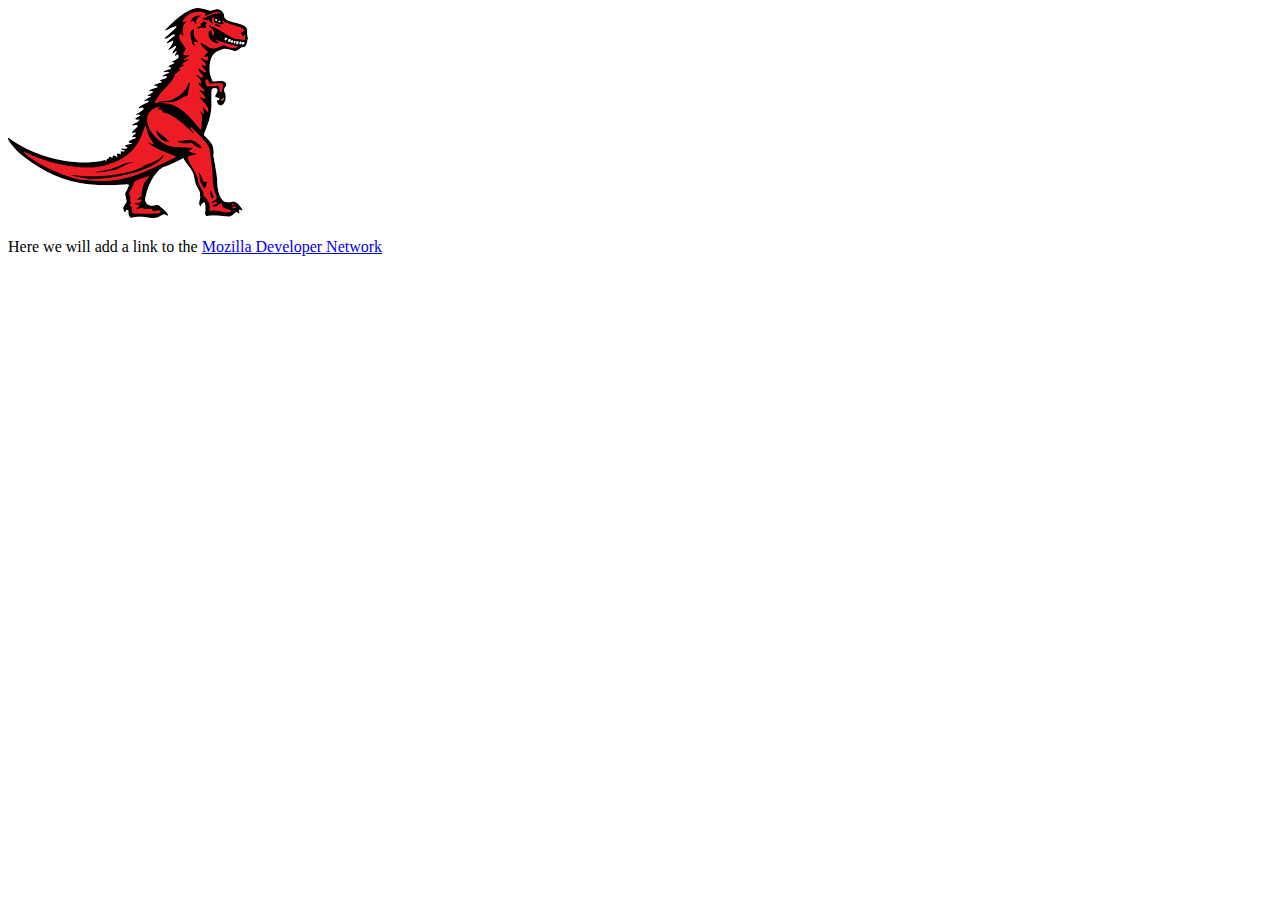
<file: DOMMOZPractice/index.html>
<!DOCTYPE html>
<html>
    <head>
        <meta charset="utf-8">
        <title>Simple DOM example</title>
    </head>
    <body>
        <section>
            <img src="dinosaur.png" alt="A red Tyrannosaurus Rex: A two legged dinosaur standing upright like a human, with small arms, and a large head with lots of sharp teeth.">
            <p>Here we will add a link to the <a href="https://www.mozilla.org/">Mozilla homepage</a></p>
        </section>
    <script src="scripts.js"></script>
    </body>
    
</html>
</file>
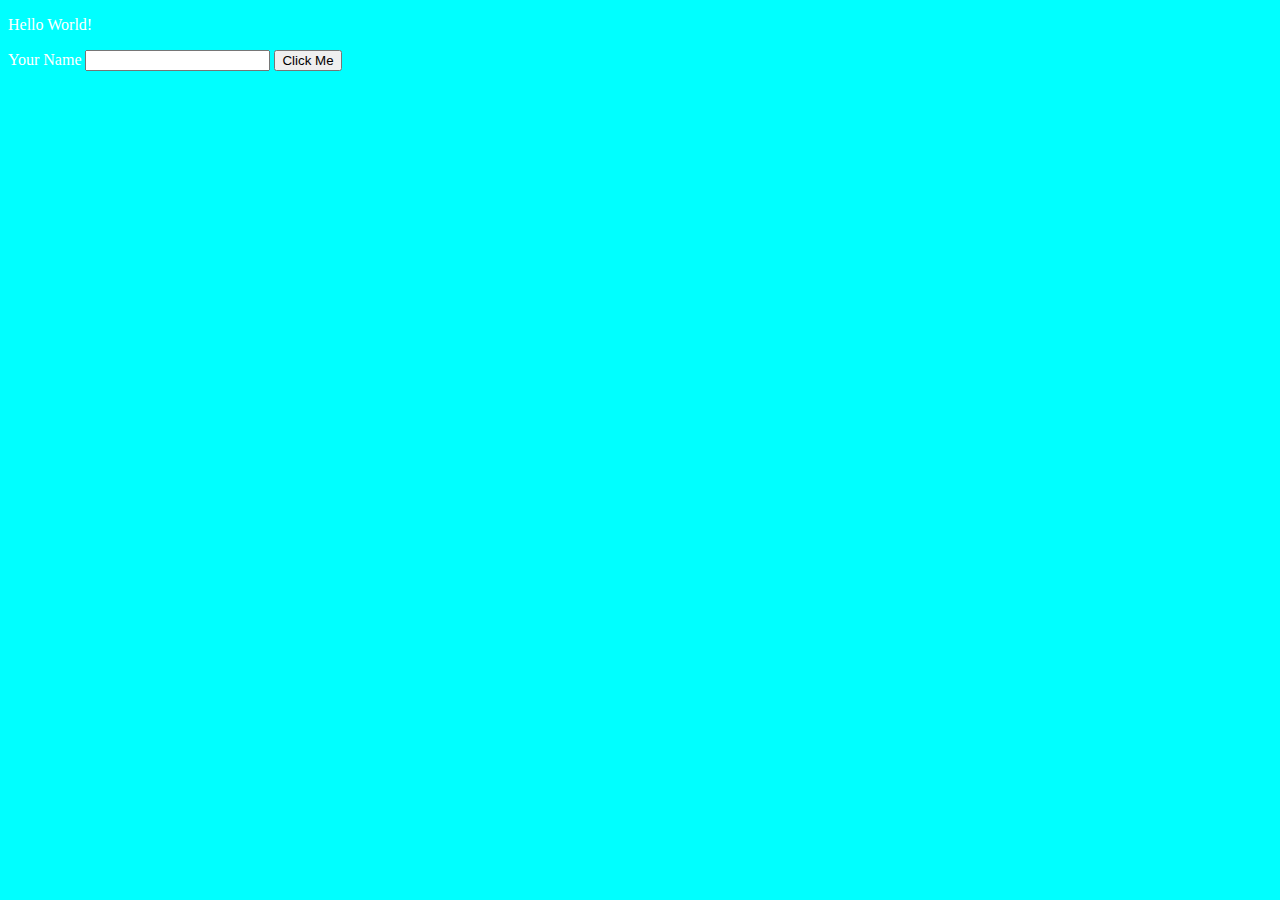
<file: DOMPractice/index.html>
<!DOCTYPE html>
<html lang="en">
<head>
    <meta charset="UTF-8">
    <meta name="viewport" content="width=device-width, initial-scale=1.0">
    <meta http-equiv="X-UA-Compatible" content="ie=edge">
    <title>DOM Starter Kit</title>
    
</head>
<style>
html {
    background-color: aqua;
    color: white;
}
</style>
<body>
    <p id="helloWorld">Hello World!</p>
    <form>
        <label>Your Name
            <input type="text" id="userInput" value=""/>
        </label>
        <button type="button" id="clickMe">Click Me</button>
    </form>
</body>
<script>
    const myButton = document.getElementById("clickMe");
    const myText = document.getElementById("helloWorld");
    const myInput = document.getElementById("userInput");
    myButton.addEventListener("click", function(e){
        e.preventDefault();
        console.log("Clicked");
        myText.innerHTML = `Hello, ${myInput.value}`;
    })
    
</script>
</html>
</file>
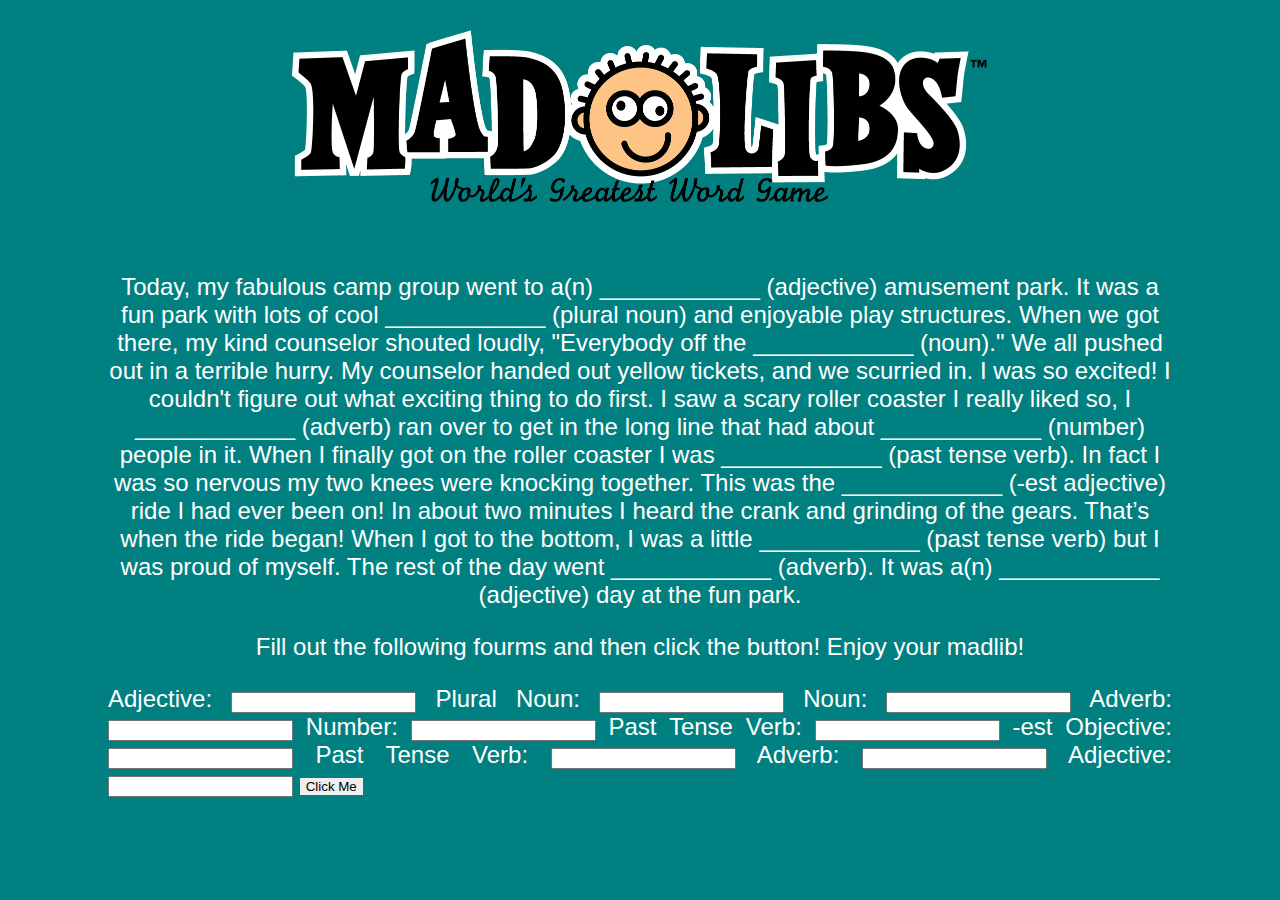
<file: MadLibDOM/index.html>
<!DOCTYPE html>
<html lang="en">
<head>
    <meta charset="UTF-8">
    <meta name="viewport" content="width=device-width, initial-scale=1.0">
    <meta http-equiv="X-UA-Compatible" content="ie=edge">
    <title>MADLIB TIME!</title>
</head>
<style>
html {
    background-color: teal;
    color: white;
    font-size: 24px;
    padding: 0px 100px 0px 100px;
    font-family: -apple-system, BlinkMacSystemFont, 'Segoe UI', Roboto, Oxygen, Ubuntu, Cantarell, 'Open Sans', 'Helvetica Neue', sans-serif;
    text-align: center;
    margin-left: auto;
    margin-right: auto;
}
button {
    border: white;
    border-width: 2px;
}

.logo {
    width:auto;
    height:auto;
    display: block;
    max-width: 730px;
    margin-left: auto;
    margin-right: auto;

}

form {
    text-align: justify;
}


</style>
<body>
    <div>
        <img class="logo" src="logo.png" alt="madlib logo">
    </div>
    
    <p>Today, my fabulous camp group went to a(n) 
        <span id="adj1">____________ (adjective)</span> amusement park. It was a
        fun park with lots of cool <span id="plnoun1">____________ (plural noun)</span>
        and enjoyable play structures. When we got there, my
        kind counselor shouted loudly, "Everybody off the <span id="noun1">
        ____________ (noun)</span>." We all pushed out in a terrible
        hurry. My counselor handed out yellow tickets, and
        we scurried in. I was so excited! I couldn't figure out
        what exciting thing to do first. I saw a scary roller
        coaster I really liked so, I <span id="adverb1">____________ (adverb)</span> ran
        over to get in the long line that had about <span id="number1">
        ____________ (number)</span> people in it. When I finally
        got on the roller coaster I was <span id="pastten1">____________ (past
        tense verb)</span>. In fact I was so nervous my two knees
        were knocking together. This was the <span id="estad">____________
        (-est adjective)</span> ride I had ever been on! In about two
        minutes I heard the crank and grinding of the gears.
        That’s when the ride began! When I got to the bottom,
        I was a little <span id="pastten2">____________ (past tense verb)</span> but I
        was proud of myself. The rest of the day went
        <span id="adverb2">____________ (adverb)</span>. It was a(n) <span id="adj2">____________
        (adjective)</span> day at the fun park. </p>

        <p>Fill out the following fourms and then click the button! Enjoy your madlib!</p>
    <form>
        <label>Adjective:
            <input type="text" id="adj1Input" value="" />
        </label>
        <label>Plural Noun:
            <input type="text" id="plnoun1Input" value="" />
        </label>
        <label>Noun:
            <input type="text" id="noun1Input" value="" />
        </label>
        <label>Adverb:
            <input type="text" id="adver1Input" value="" />
        </label>
        <label>Number:
            <input type="text" id="number1Input" value="" />
        </label>
        <label>Past Tense Verb:
            <input type="text" id="pastten1Input" value="" />
        </label>
        <label>-est Objective:
            <input type="text" id="estadInput" value="" />
        </label>
        <label>Past Tense Verb:
            <input type="text" id="pastten2Input" value="" />
        </label>
        <label>Adverb:
            <input type="text" id="adverb2Input" value="" />
        </label>
        <label>Adjective:
            <input type="text" id="adj2Input" value="" />
        </label>
        <button type="button" id="clickMe" class="button">Click Me</button>
    </form>
    
</body>
<script>
    const myButton = document.getElementById("clickMe");
    const adj1 = document.getElementById("adj1");
    const adj1Input = document.getElementById("adj1Input");
    const plnoun1 = document.getElementById("plnoun1");
    const plnoun1Input = document.getElementById("plnoun1Input");
    const noun1 = document.getElementById("noun1");
    const noun1Input = document.getElementById("noun1Input");
    const adverb1 = document.getElementById("adverb1");
    const adver1Input = document.getElementById("adver1Input");
    const number1 = document.getElementById("number1");
    const number1Input = document.getElementById("number1Input");
    const pastten1 = document.getElementById("pastten1");
    const pastten1Input = document.getElementById("pastten1Input");
    const estad = document.getElementById("estad");
    const estadInput = document.getElementById("estadInput");
    const pastten2 = document.getElementById("pastten2");
    const pastten2Input = document.getElementById("pastten2Input");
    const adverb2 = document.getElementById("adverb2");
    const adverb2Input = document.getElementById("adverb2Input");
    const adj2 = document.getElementById("adj2");
    const adj2Input = document.getElementById("adj2Input");
    myButton.addEventListener('click', function (e) {
        e.preventDefault();
        
        adj1.innerHTML = adj1Input.value;
        plnoun1.innerHTML = plnoun1Input.value;
        noun1.innerHTML = noun1Input.value;
        adverb1.innerHTML = adver1Input.value;
        number1.innerHTML = number1Input.value;
        pastten1.innerHTML = pastten1Input.value;
        estad.innerHTML = estadInput.value;
        pastten2.innerHTML = pastten2Input.value;
        adverb2.innerHTML = adverb2Input.value;
        adj2.innerHTML = adj2Input.value;

    });
</script>
</html>
</file>
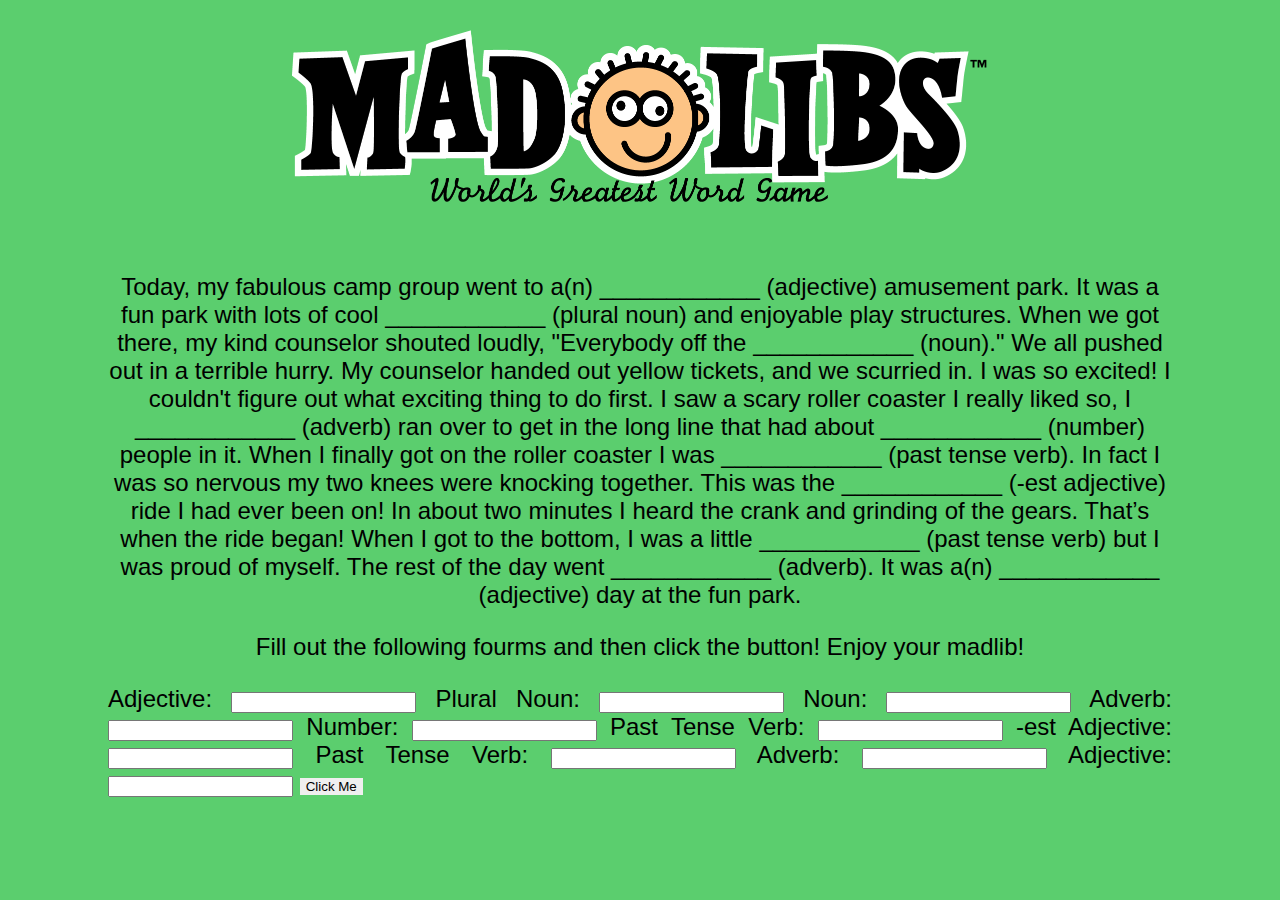
<file: MadLibDOMimproved/index.html>
<!DOCTYPE html>
<html lang="en">
<head>
    <meta charset="UTF-8">
    <meta name="viewport" content="width=device-width, initial-scale=1.0">
    <meta http-equiv="X-UA-Compatible" content="ie=edge">
    <title>MADLIB TIME!</title>
    <link rel="stylesheet" href="styles.css">
</head>
<body>
    <div>
        <img class="logo" src="logo.png" alt="madlib logo">
    </div>
    
    <p class="thelib">Today, my fabulous camp group went to a(n) 
        <span class="madlib" id="adj1">____________ (adjective)</span> amusement park. It was a
        fun park with lots of cool <span class="madlib" id="plnoun1">____________ (plural noun)</span>
        and enjoyable play structures. When we got there, my
        kind counselor shouted loudly, "Everybody off the <span class="madlib" id="noun1">
        ____________ (noun)</span>." We all pushed out in a terrible
        hurry. My counselor handed out yellow tickets, and
        we scurried in. I was so excited! I couldn't figure out
        what exciting thing to do first. I saw a scary roller
        coaster I really liked so, I <span class="madlib" id="adverb1">____________ (adverb)</span> ran
        over to get in the long line that had about <span class="madlib" id="number1">
        ____________ (number)</span> people in it. When I finally
        got on the roller coaster I was <span class="madlib" id="pastten1">____________ (past
        tense verb)</span>. In fact I was so nervous my two knees
        were knocking together. This was the <span class="madlib" id="estad">____________
        (-est adjective)</span> ride I had ever been on! In about two
        minutes I heard the crank and grinding of the gears.
        That’s when the ride began! When I got to the bottom,
        I was a little <span class="madlib" id="pastten2">____________ (past tense verb)</span> but I
        was proud of myself. The rest of the day went
        <span class="madlib" id="adverb2">____________ (adverb)</span>. It was a(n) <span class="madlib" id="adj2">____________
        (adjective)</span> day at the fun park. </p>

        <p>Fill out the following fourms and then click the button! Enjoy your madlib!</p>
    <form>
        <label>Adjective:
            <input type="text" class="userInput" value="" />
        </label>
        <label>Plural Noun:
            <input type="text" class="userInput" value="" />
        </label>
        <label>Noun:
            <input type="text" class="userInput" value="" />
        </label>
        <label>Adverb:
            <input type="text" class="userInput" value="" />
        </label>
        <label>Number:
            <input type="text" class="userInput" value="" />
        </label>
        <label>Past Tense Verb:
            <input type="text" class="userInput" value="" />
        </label>
        <label>-est Adjective:
            <input type="text" class="userInput" value="" />
        </label>
        <label>Past Tense Verb:
            <input type="text" class="userInput" value="" />
        </label>
        <label>Adverb:
            <input type="text" class="userInput" value="" />
        </label>
        <label>Adjective:
            <input type="text" class="userInput" value="" />
        </label>
        <button type="button" id="clickMe" class="button">Click Me</button>
    </form>
    
</body>
<script src="scripts.js">

</script>
</file>
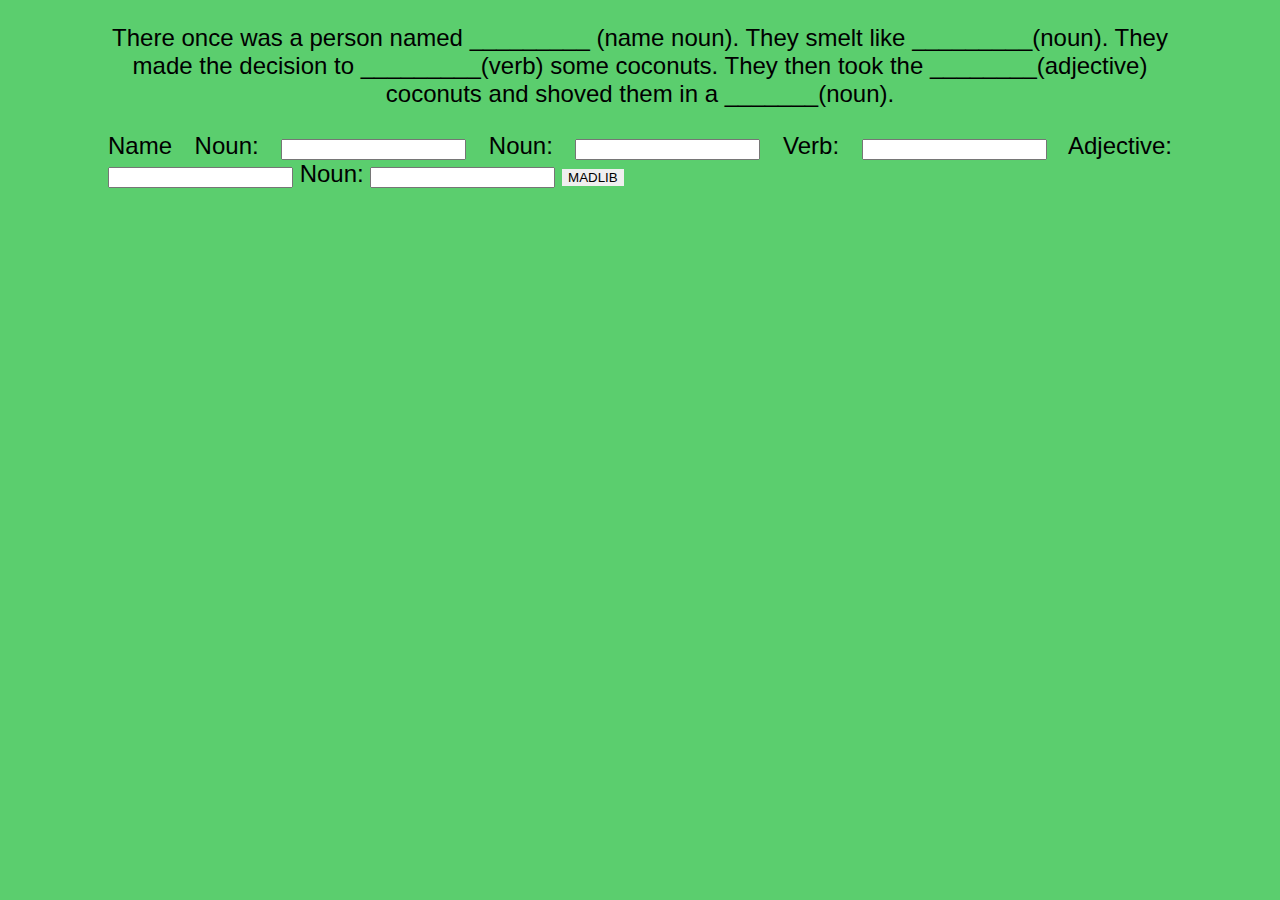
<file: MadLibDOMround2/index.html>
<!DOCTYPE html>
<html lang="en">
<head>
    <meta charset="UTF-8">
    <meta name="viewport" content="width=device-width, initial-scale=1.0">
    <meta http-equiv="X-UA-Compatible" content="ie=edge">
    <title>DOM Madlib</title>
    
</head>
<style>
    html {
        background-color: rgb(91, 206, 110);
        color: black;
        font-size: 24px;
        padding: 0px 100px 0px 100px;
        font-family: -apple-system, BlinkMacSystemFont, 'Segoe UI', Roboto, Oxygen, Ubuntu, Cantarell, 'Open Sans', 'Helvetica Neue', sans-serif;
        text-align: center;
        margin-left: auto;
        margin-right: auto;
    }
    button {
        border: white;
        border-width: 2px;
    }

    .logo {
        width:auto;
        height:auto;
        display: block;
        max-width: 730px;
        margin-left: auto;
        margin-right: auto;

    }



form {
    text-align: justify;
}

</style>
<body>
    <p class="paragraph">
        There once was a person named <span class="madlib">_________ (name noun)</span>. They smelt like 
        <span class="madlib">_________(noun)</span>. They made the decision to 
        <span class="madlib">_________(verb)</span> some coconuts. They then took the <span class="madlib">
        ________(adjective)</span> coconuts and shoved them in a <span class="madlib">_______(noun)</span>.
    </p>
    <form>
        <label>Name Noun:
            <input type="text" class="userInput" value=""/>
        </label>
        <label>Noun:
            <input type="text" class="userInput" value=""/>
        </label>
        <label>Verb:
            <input type="text" class="userInput" value=""/>
        </label>
        <label>Adjective:
            <input type="text" class="userInput" value=""/>
        </label>
        <label>Noun:
            <input type="text" class="userInput" value=""/>
        </label>
        <button type="button" id="clickMe" class="button">MADLIB</button>
    </form>
</body>
<script>
    const allMadLib = document.querySelectorAll('.madlib');
    const getUserInputButton = document.querySelector('#clickMe');
    const userInputs = document.querySelectorAll('.userInput');

    function parseUserInput(listofInputs) {
        const arrayOfValues = [];
        listofInputs.forEach(function(input){
            arrayOfValues.push(input.value);
        });
        return arrayOfValues;
    }
    getUserInputButton.addEventListener('click', function(event) {
        event.preventDefault();
        const userInputArray = parseUserInput(userInputs);

        allMadLib.forEach(function(madlib, index){
            madlib.innerHTML = userInputArray[index]
        })
    }); 
</script>
</html>
</file>
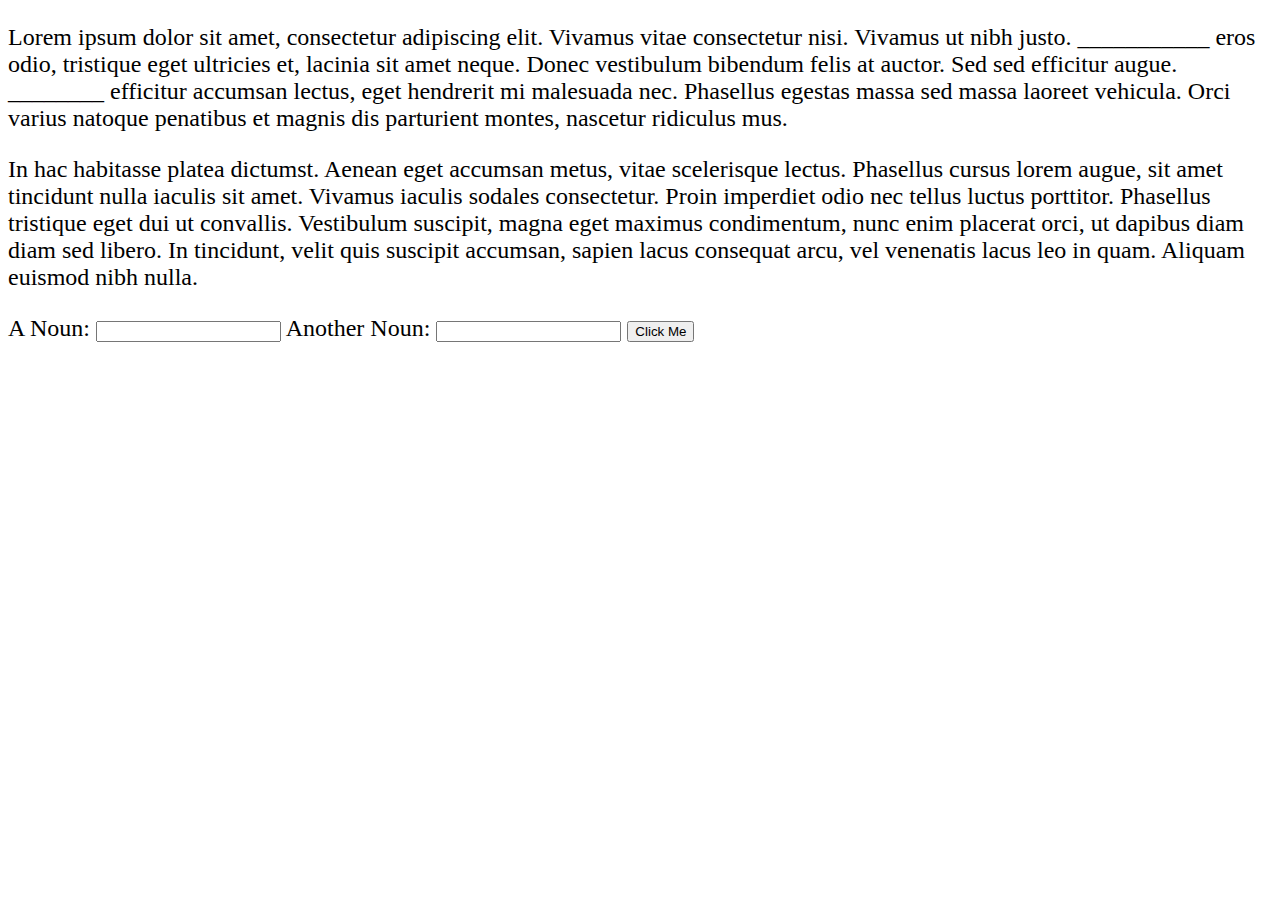
<file: MadLibExamp/index.html>
<!DOCTYPE html>
<html lang="en">

<head>
    <meta charset="UTF-8">
    <meta name="viewport" content="width=device-width, initial-scale=1.0">
    <meta http-equiv="X-UA-Compatible" content="ie=edge">
    <title>DOM Starter Kit</title>
    <style>
        body {
            font-size: 24px;
        }
    </style>
</head>

<body>
    <p>Lorem ipsum dolor sit amet, consectetur adipiscing elit. Vivamus vitae consectetur nisi. Vivamus ut nibh justo.
        <span id="noun1">___________</span> eros odio, tristique eget ultricies et, lacinia sit amet neque. Donec vestibulum bibendum felis at
        auctor. Sed sed efficitur augue. <span id="noun2">________</span> efficitur accumsan lectus, eget hendrerit mi malesuada nec. Phasellus
        egestas massa sed massa laoreet vehicula. Orci varius natoque penatibus et magnis dis parturient montes,
        nascetur ridiculus mus.</p>
    <p>
        In hac habitasse platea dictumst. Aenean eget accumsan metus, vitae scelerisque lectus. Phasellus cursus lorem
        augue, sit amet tincidunt nulla iaculis sit amet. Vivamus iaculis sodales consectetur. Proin imperdiet odio nec
        tellus luctus porttitor. Phasellus tristique eget dui ut convallis. Vestibulum suscipit, magna eget maximus
        condimentum, nunc enim placerat orci, ut dapibus diam diam sed libero. In tincidunt, velit quis suscipit
        accumsan, sapien lacus consequat arcu, vel venenatis lacus leo in quam. Aliquam euismod nibh nulla.</p>
    <form>
        <label>A Noun:
            <input type="text" id="noun1Input" value="" />
        </label>
        <label>Another Noun:
            <input type="text" id="noun2Input" value="" />
        </label>
        <button type="button" id="clickMe">Click Me</button>
    </form>
</body>
<script>
    const myButton = document.getElementById("clickMe");
    const noun1 = document.getElementById("noun1");
    const noun1Input = document.getElementById("noun1Input");

    myButton.addEventListener('click', function (e) {
        e.preventDefault();
        
        noun1.innerHTML = noun1Input.value;
    });
</script>

</html>
</file>
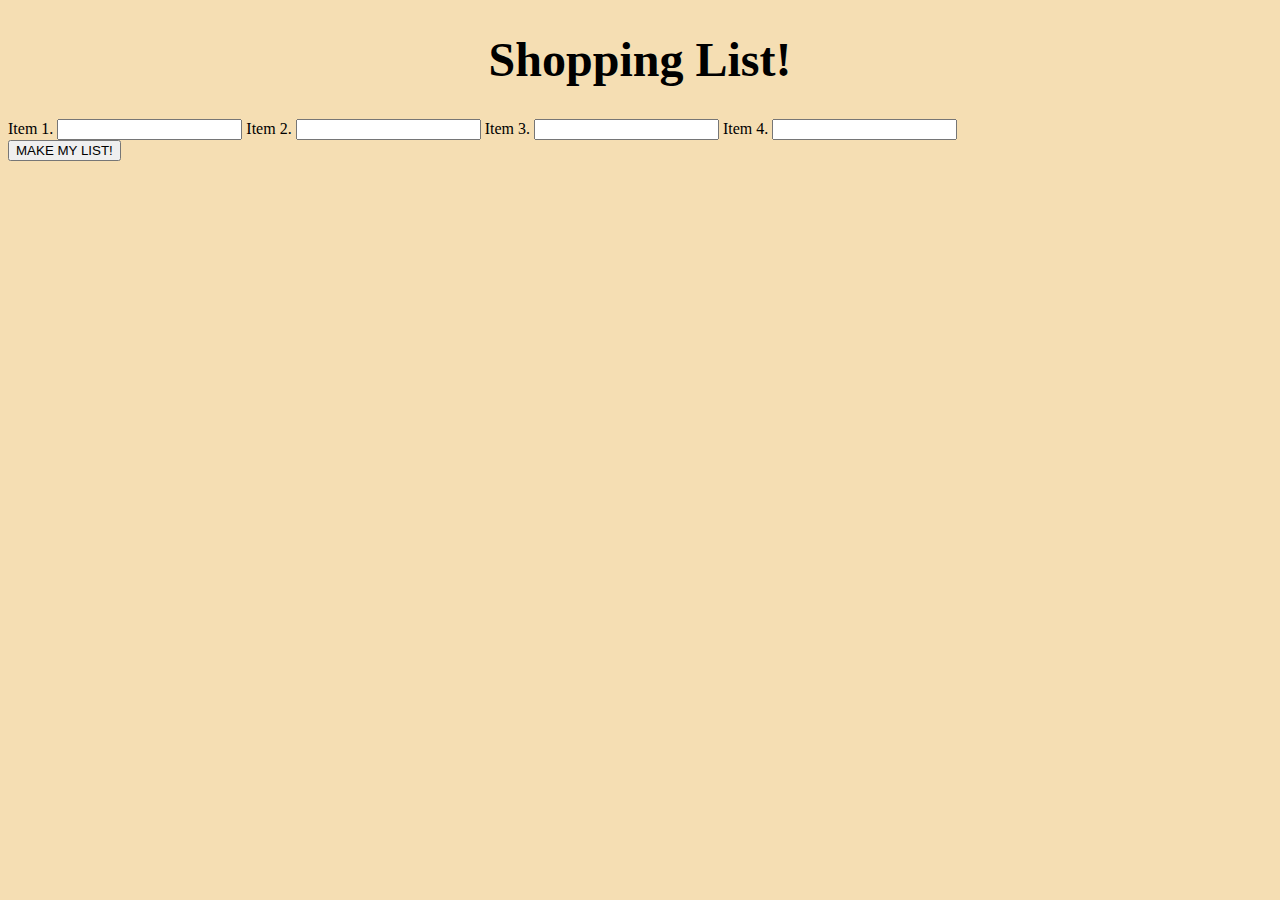
<file: shoppingList/index.html>
<!DOCTYPE html>
<html">
    <head>
        <meta charset="utf-8">
        <meta http-equiv="X-UA-Compatible" content="IE=edge">
        <title></title>
        <meta name="description" content="">
        <meta name="viewport" content="width=device-width, initial-scale=1">
        <link rel="stylesheet" href="styles.css">
    </head>
    <body>
        <h1 class="title">Shopping List!</h1>
        <div class="theList"> 
            <form class="form"> 
                <label class="itemLabel">Item 1.
                    <input class="userInput" value=""/>
                </label>
                <label class="itemLabel">Item 2.
                    <input class="userInput" value=""/>
                </label>
                <label class="itemLabel">Item 3.
                    <input class="userInput" value=""/>
                </label>
                <label class="itemLabel">Item 4.
                    <input class="userInput" value=""/>
                </label>
            </form>   
            <button type="button" class="button" id="makeList">MAKE MY LIST!</button>
        </div> 
        <div id="userList" class="theList">

        </div>
            
    </body>
    <script src="scripts.js" async defer></script>
</html>
</file>
<file: MadLibDOMimproved/styles.css>
html {
    background-color: rgb(91, 206, 110);
    color: black;
    font-size: 24px;
    padding: 0px 100px 0px 100px;
    font-family: -apple-system, BlinkMacSystemFont, 'Segoe UI', Roboto, Oxygen, Ubuntu, Cantarell, 'Open Sans', 'Helvetica Neue', sans-serif;
    text-align: center;
    margin-left: auto;
    margin-right: auto;
}
button {
    border: white;
    border-width: 2px;
}

.logo {
    width:auto;
    height:auto;
    display: block;
    max-width: 730px;
    margin-left: auto;
    margin-right: auto;

}



form {
    text-align: justify;
}
</file>
<file: shoppingList/styles.css>
html {
    background-color: wheat;
}

.title {
    font-size: 3rem;
    text-align: center;
}
</file>
